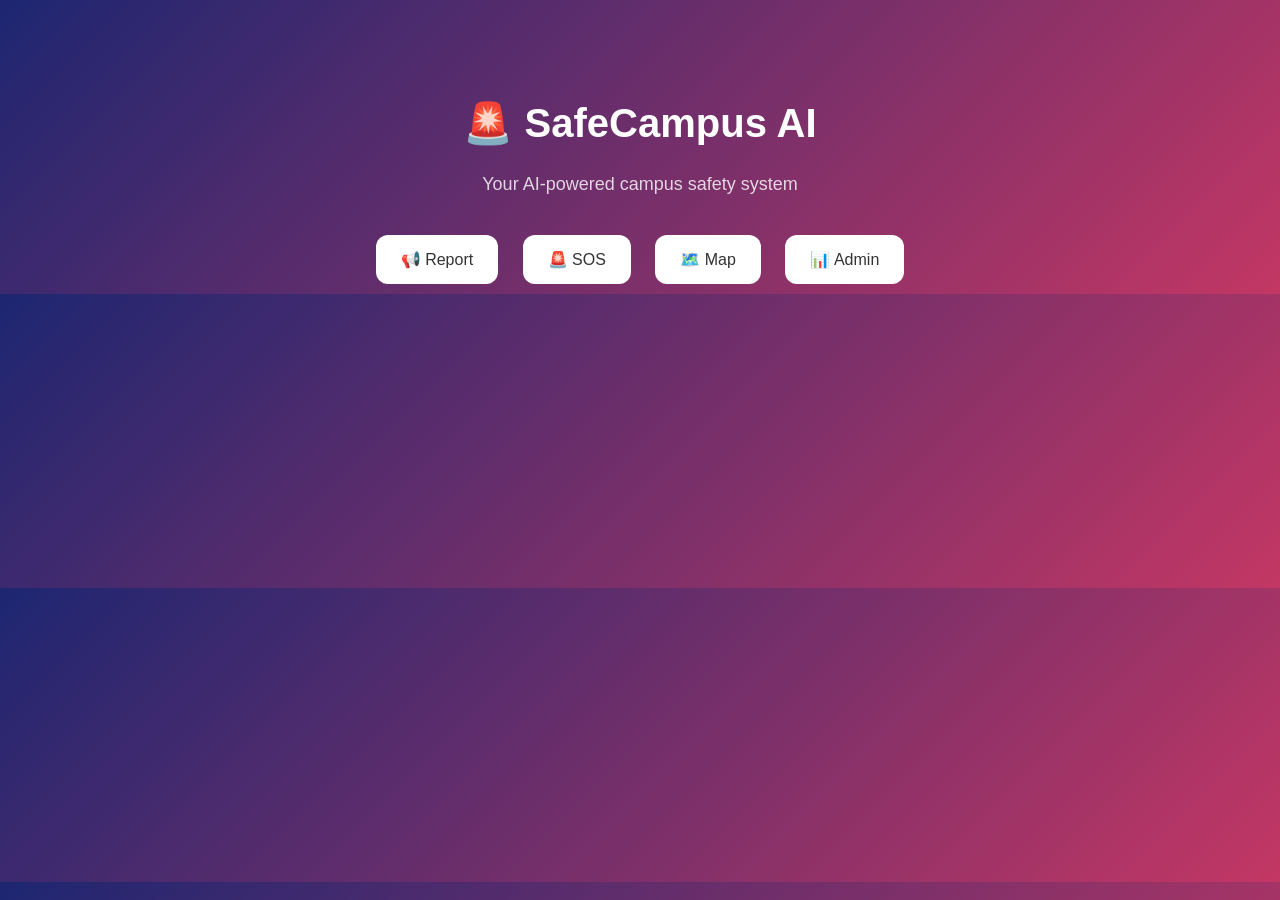
<file: templates/index.html>
<!DOCTYPE html>
<html>
<head>
    <title>SafeCampus AI</title>
    <link rel="stylesheet" href="/static/style.css">
</head>
<body>

<div class="container">
    <h1>🚨 SafeCampus AI</h1>
    <p>Your AI-powered campus safety system</p>

    <div class="buttons">
        <button onclick="window.location.href='/report'">📢 Report</button>
        <button onclick="sendSOS()">🚨 SOS</button>
        <button onclick="window.location.href='/map'">🗺️ Map</button>
        <button onclick="window.location.href='/admin'">📊 Admin</button>
    </div>
</div>

<script src="/static/script.js"></script>

</body>
</html>
</file>
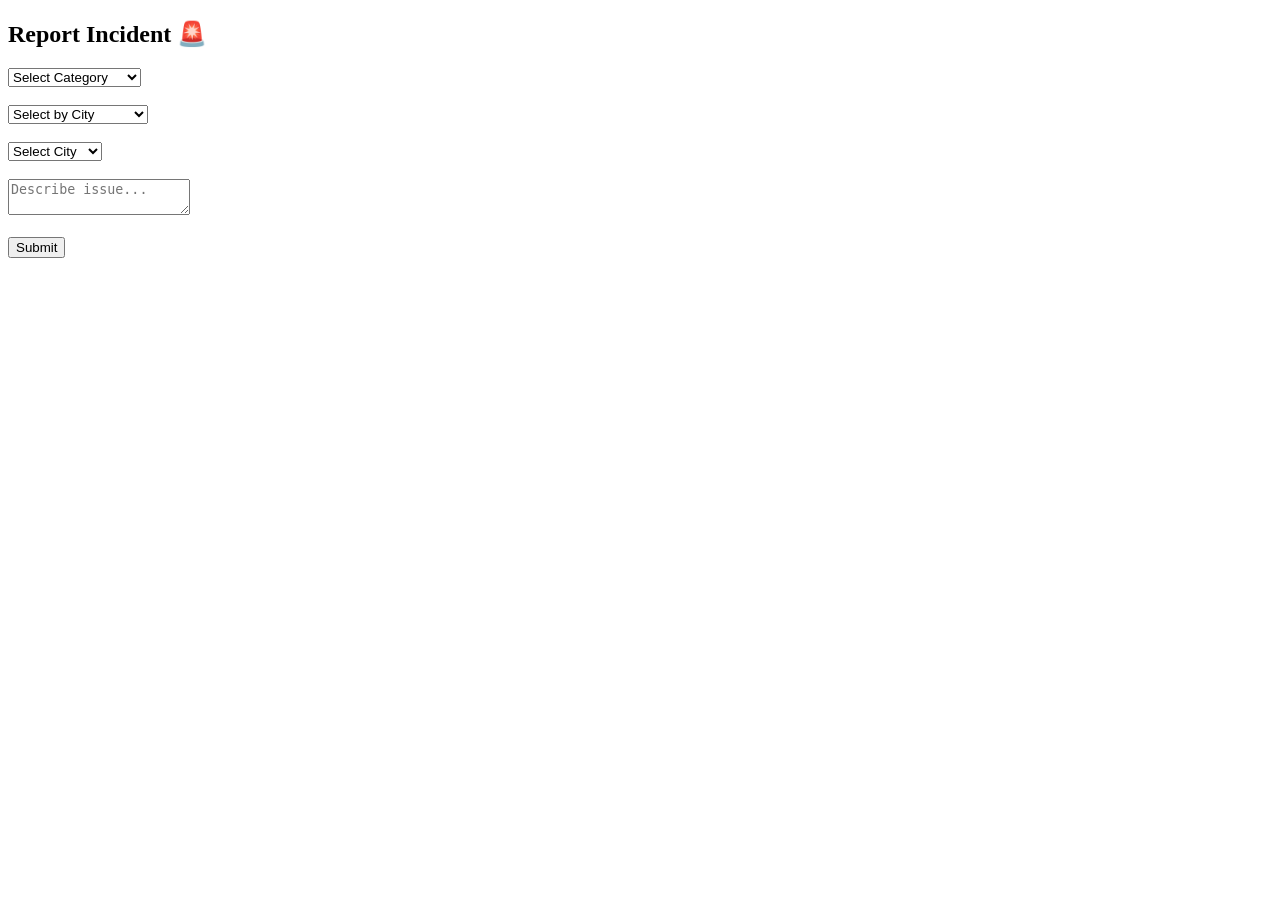
<file: templates/report.html>
<!DOCTYPE html>
<html>
<head>
    <title>Report Incident</title>
</head>
<body>

<h2>Report Incident 🚨</h2>

<form action="/submit_report" method="POST">

    <!-- Category -->
    <select name="category" required>
        <option value="">Select Category</option>
        <option>Harassment</option>
        <option>Theft</option>
        <option>Lighting Issue</option>
        <option>Suspicious Activity</option>
    </select>

    <br><br>

    <!-- Mode -->
    <select id="mode">
        <option value="city">Select by City</option>
        <option value="university">Select by University</option>
    </select>

    <br><br>

    <!-- CITY -->
    <select id="citySelect" name="location">
        <option value="">Select City</option>
    </select>

    <!-- STATE -->
    <select id="stateSelect" style="display:none;">
        <option value="">Select State</option>
        <option>Uttarakhand</option>
        <option>Delhi</option>
        <option>Maharashtra</option>
        <option>Karnataka</option>
        <option>Rajasthan</option>
    </select>

    <!-- UNIVERSITY -->
    <select id="uniSelect" name="location" style="display:none;">
        <option value="">Select University</option>
    </select>

    <br><br>

    <!-- Message -->
    <textarea name="message" placeholder="Describe issue..." required></textarea>

    <br><br>

    <button type="submit">Submit</button>

</form>

<script>

// ================= CITY =================
const cities = [
"Mumbai","Delhi","Bangalore","Hyderabad","Ahmedabad","Chennai","Kolkata",
"Pune","Jaipur","Lucknow","Kanpur","Nagpur","Indore","Bhopal","Meerut"
];

const citySelect = document.getElementById("citySelect");

cities.forEach(city => {
    let option = document.createElement("option");
    option.value = city;
    option.text = city;
    citySelect.appendChild(option);
});

// ================= UNIVERSITY =================
const data = {
    "Uttarakhand": ["COER University", "IIT Roorkee"],
    "Delhi": ["Delhi University", "JNU"],
    "Maharashtra": ["IIT Bombay", "Pune University"],
    "Karnataka": ["IISc Bangalore", "Christ University"],
    "Rajasthan": ["University of Rajasthan", "MNIT Jaipur"]
};

const stateSelect = document.getElementById("stateSelect");
const uniSelect = document.getElementById("uniSelect");

stateSelect.addEventListener("change", function() {
    const selected = this.value;

    uniSelect.innerHTML = '<option value="">Select University</option>';

    data[selected].forEach(university => {
        let option = document.createElement("option");
        option.value = university;
        option.text = university;
        uniSelect.appendChild(option);
    });
});

// ================= MODE SWITCH =================
const mode = document.getElementById("mode");

mode.addEventListener("change", function() {

    if (this.value === "city") {
        citySelect.style.display = "block";
        stateSelect.style.display = "none";
        uniSelect.style.display = "none";

        citySelect.name = "location";
        uniSelect.name = "";

    } else {
        citySelect.style.display = "none";
        stateSelect.style.display = "block";
        uniSelect.style.display = "block";

        citySelect.name = "";
        uniSelect.name = "location";
    }

});

</script>

</body>
</html>
</file>
<file: static/style.css>
body {
    margin: 0;
    font-family: 'Segoe UI', sans-serif;
    background: linear-gradient(135deg, #1d2671, #c33764);
    color: white;
    text-align: center;
}

.container {
    margin-top: 100px;
}

h1 {
    font-size: 40px;
}

p {
    font-size: 18px;
    opacity: 0.8;
}
button {
    transition: 0.3s;
}

button:hover {
    transform: scale(1.1);
}
.buttons {
    margin-top: 30px;
}

button {
    padding: 15px 25px;
    margin: 10px;
    font-size: 16px;
    border: none;
    border-radius: 12px;
    cursor: pointer;
    background: white;
    color: #333;
    transition: 0.3s;
}

button:hover {
    transform: scale(1.1);
    background: #ffd369;
}
</file>
